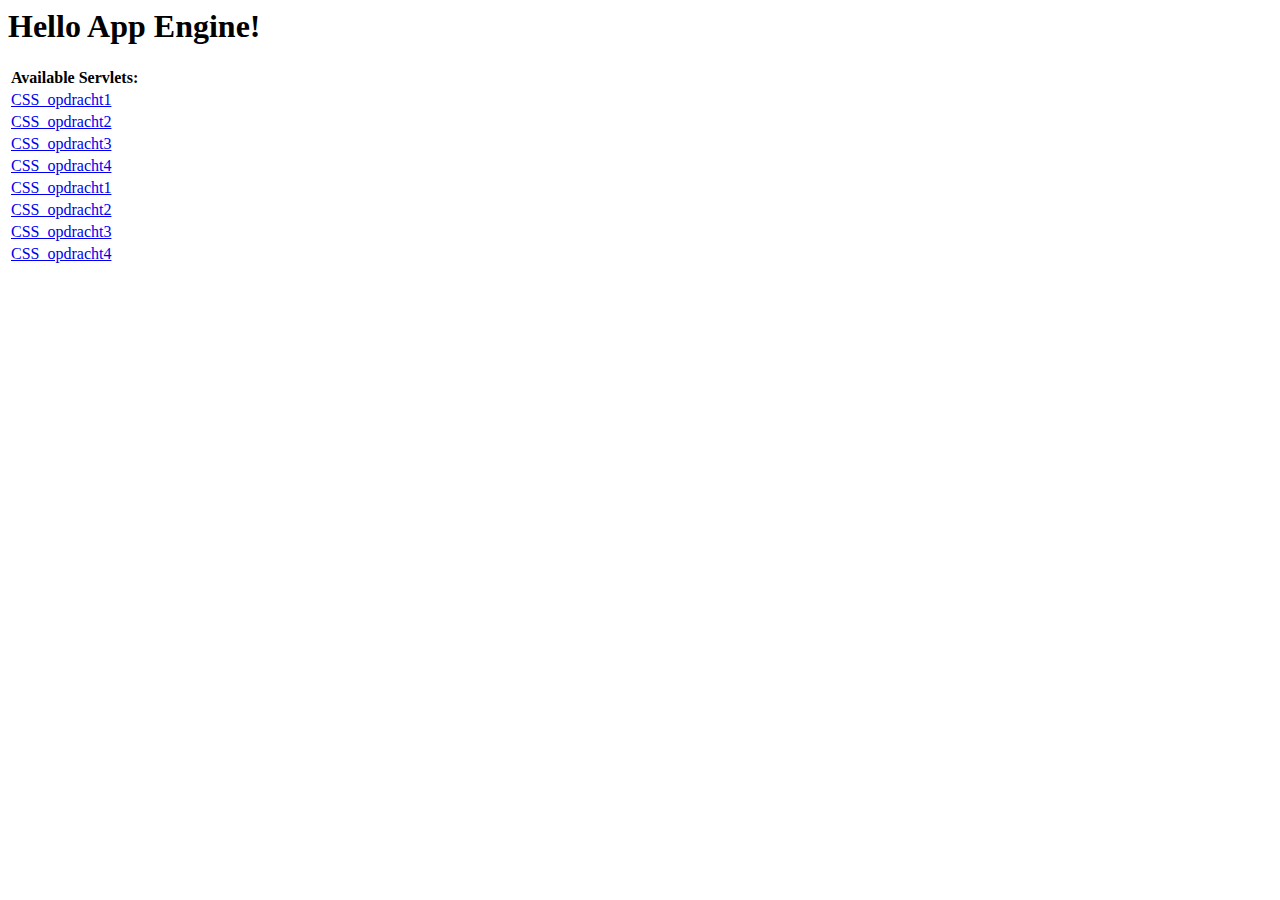
<file: Roc Muziekwijk/HTML/index.html>
<!DOCTYPE HTML PUBLIC "-//W3C//DTD HTML 4.01 Transitional//EN">
<!-- The HTML 4.01 Transitional DOCTYPE declaration-->
<!-- above set at the top of the file will set     -->
<!-- the browser's rendering engine into           -->
<!-- "Quirks Mode". Replacing this declaration     -->
<!-- with a "Standards Mode" doctype is supported, -->
<!-- but may lead to some differences in layout.   -->

<html>
  <head>
    <meta http-equiv="content-type" content="text/html; charset=UTF-8">
    <title>Hello App Engine</title>
  </head>

  <body>
    <h1>Hello App Engine!</h1>
	
    <table>
      <tr>
        <td colspan="2" style="font-weight:bold;">Available Servlets:</td>        
      </tr>
      <tr>
        <td><a href="/Week1/CSSOpdracht1.html">CSS_opdracht1</a></td>
        </tr>
        <tr>
        <td><a href="/Week2/CSSOpdracht2.html">CSS_opdracht2</a></td>
        </tr>
        <tr>        
        <td><a href="/Week3/CSSOpdracht3.html">CSS_opdracht3</a></td>
        </tr>
        <tr>
        <td><a href="/Week4/CSSOpdracht4.html">CSS_opdracht4</a></td>
        </tr>
        <tr>
        <td><a href="/Week5/CSSOpdracht1.html">CSS_opdracht1</a></td>
        </tr>
        <tr>
        <td><a href="/Week6/CSSOpdracht2.html">CSS_opdracht2</a></td>
        </tr>
        <tr>        
        <td><a href="/Week7/CSSOpdracht3.html">CSS_opdracht3</a></td>
        </tr>
        <tr>
        <td><a href="/Week8/CSSOpdracht4.html">CSS_opdracht4</a></td>
      </tr>
    </table>
  </body>
</html>
</file>
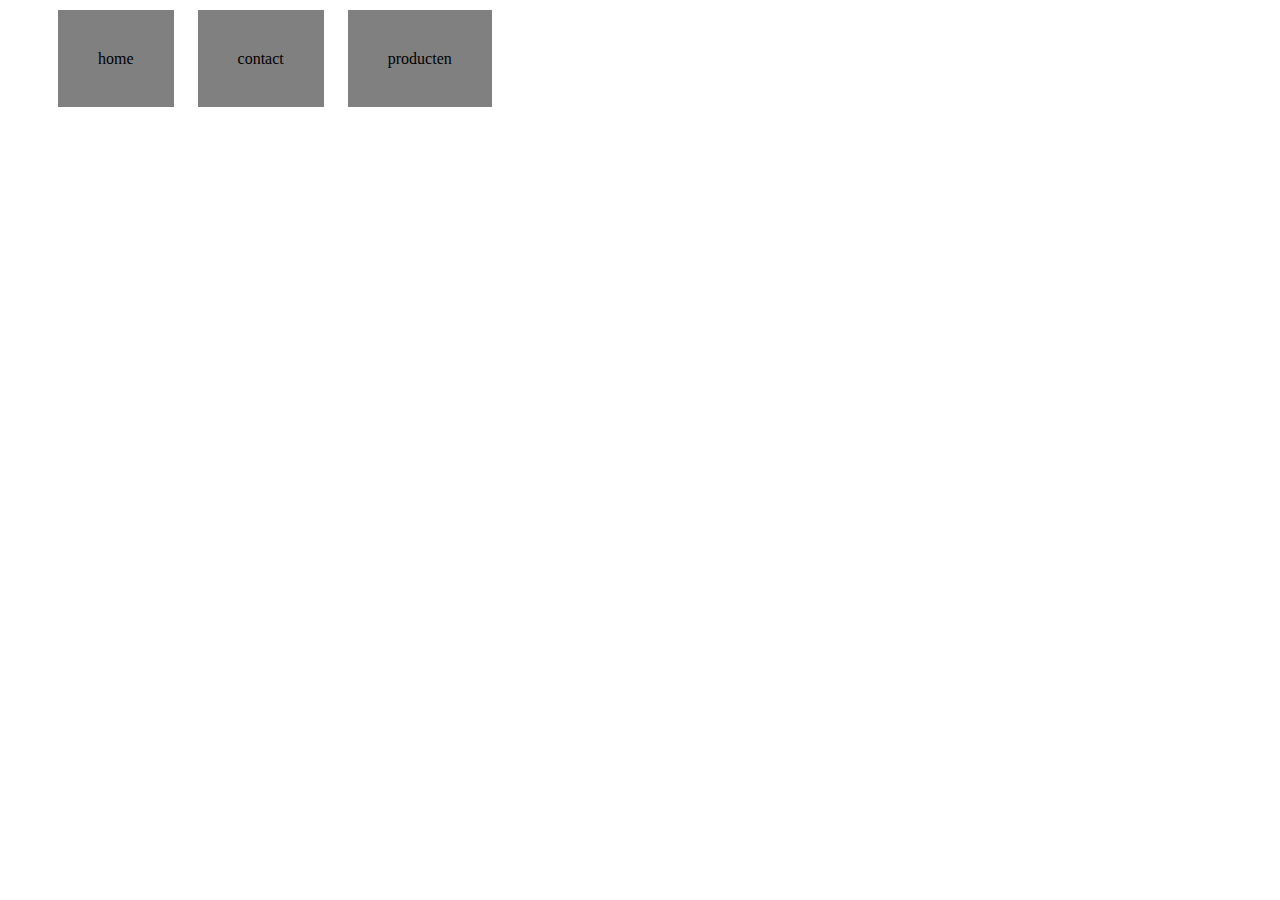
<file: Roc Muziekwijk/HTML/jQuery Week1/jQuery Opdracht2.html>
<!DOCTYPE html>
<html>
<head>
<script src="https://ajax.googleapis.com/ajax/libs/jquery/1.11.3/jquery.min.js"></script>
<title>jQuery opdracht</title>
</head>
<body>
<script>
$(document).ready(function() {
	$("li").css("background-color", "grey");
	$("li").css("list-style-type", "none");
	$("li").css("display", "inline");
	$("li").css("padding-top", "40px");
	$("li").css("padding-bottom", "40px");
	$("li").css("padding-left", "40px");
	$("li").css("padding-right", "40px");
	$("li").css("margin", "10px");
	$("li").eq(0).html("home");
	$("li").eq(1).html("contact"); 
	$("li").eq(2).html("producten"); 
	$("ul").css("margin-top", "50px");
});
</script>
<ul>
<li>bla</li>
<li>joepie</li>
<li>spam</li>
</ul>
</body>
</html>
</file>
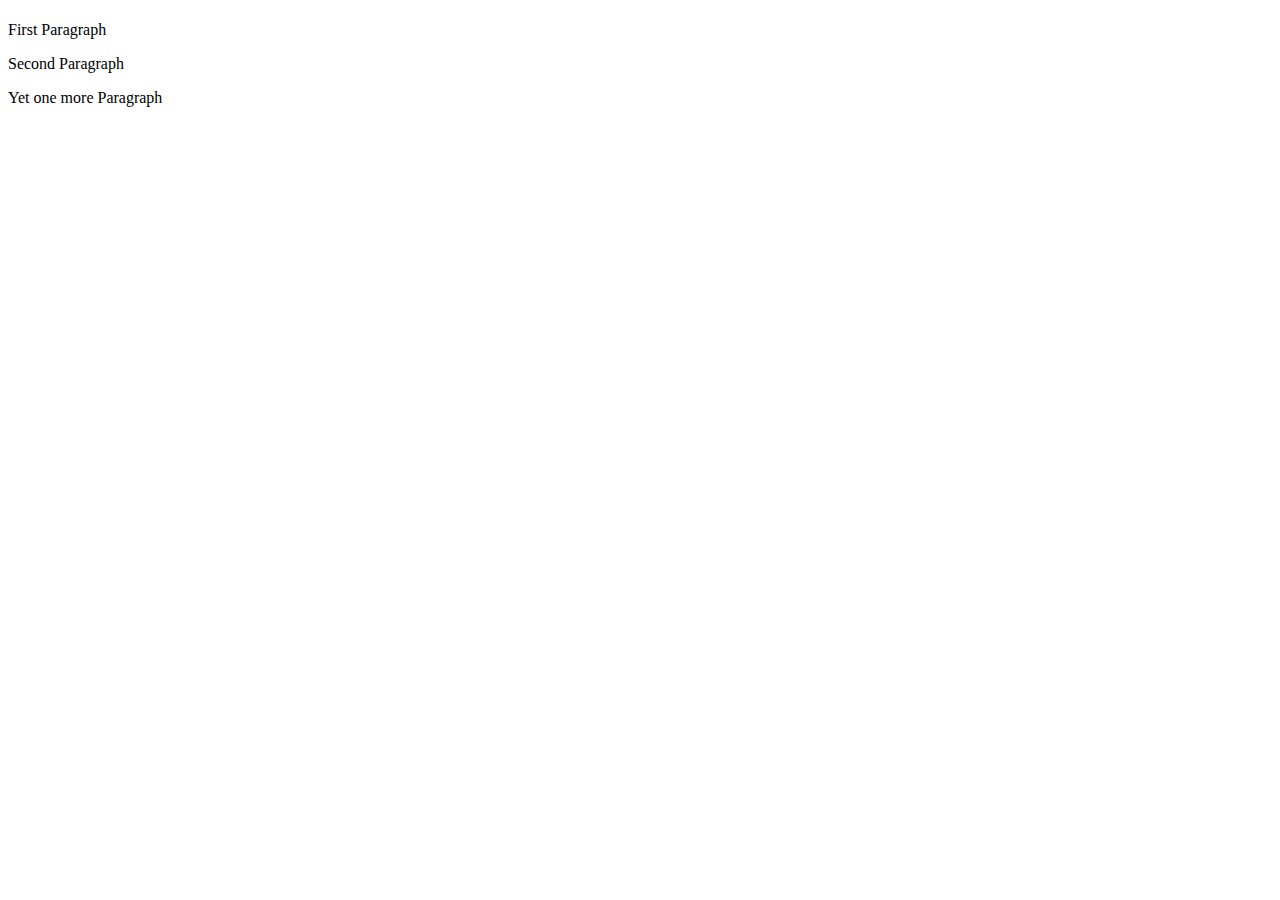
<file: Roc Muziekwijk/HTML/jQuery Week2/jQuery Opdracht1.html>
<!DOCTYPE html>
<html>
<head>
<script src="https://ajax.googleapis.com/ajax/libs/jquery/1.11.3/jquery.min.js"></script>
<title>jQuery opdracht2</title>
</head>
<h1></h1>
<body>
<p>First Paragraph</p>
<p>Second Paragraph</p>
<p>Yet one more Paragraph</p>
<script>
$( "p" ).click(function() {
  $( this ).slideUp();
});
</script>
</body>
</html>
</file>
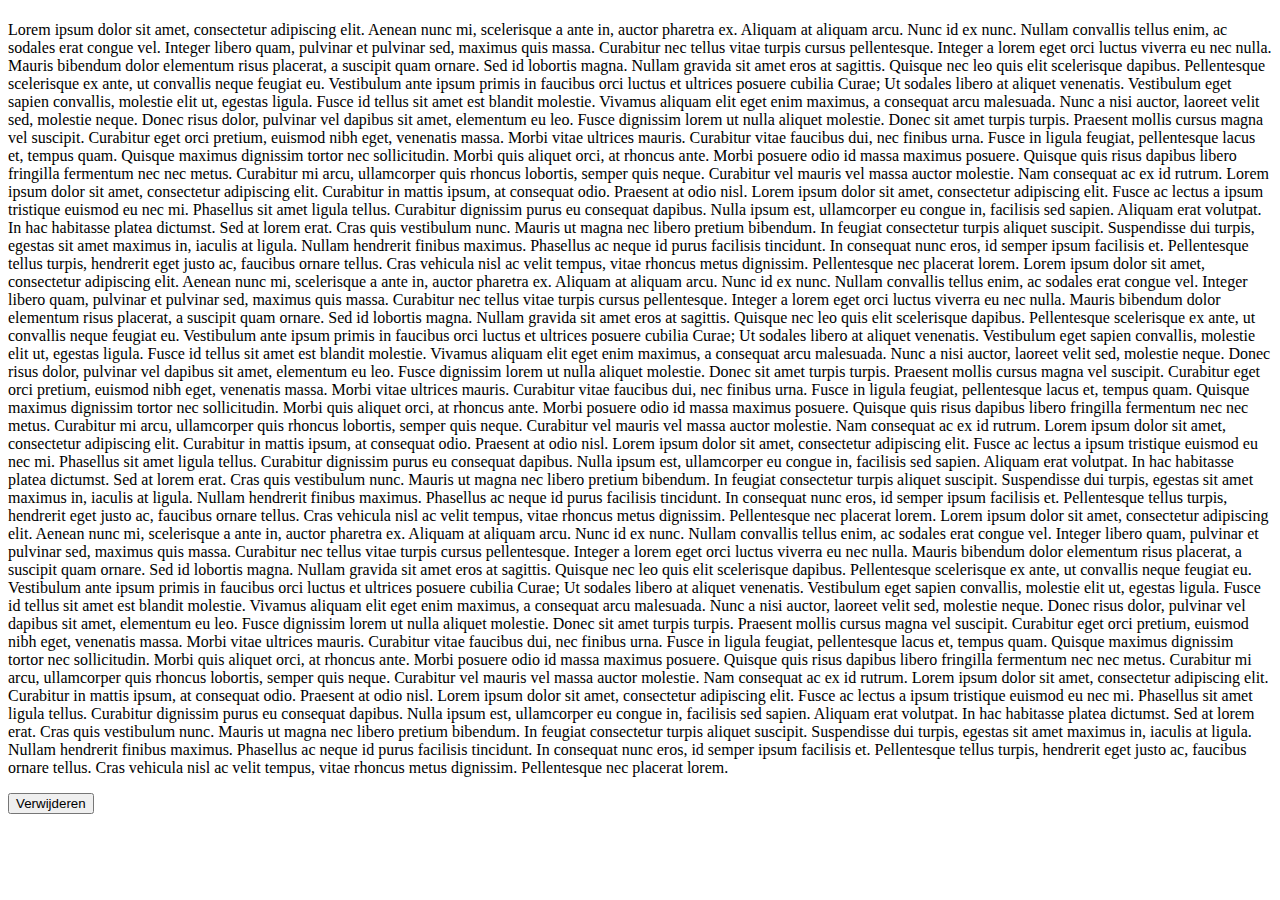
<file: Roc Muziekwijk/HTML/jQuery Week2/jQuery Opdracht2.html>
<!DOCTYPE html>
<html>
<head>
<script src="https://ajax.googleapis.com/ajax/libs/jquery/1.11.3/jquery.min.js"></script>
<title>jQuery opdracht2</title>
</head>
<h1></h1>
<body>
<p>
Lorem ipsum dolor sit amet, consectetur adipiscing elit. Aenean nunc mi, scelerisque a ante in, auctor pharetra ex. Aliquam at aliquam arcu. Nunc id ex nunc. Nullam convallis tellus enim, ac sodales erat congue vel. Integer libero quam, pulvinar et pulvinar sed, maximus quis massa. Curabitur nec tellus vitae turpis cursus pellentesque. Integer a lorem eget orci luctus viverra eu nec nulla. Mauris bibendum dolor elementum risus placerat, a suscipit quam ornare. Sed id lobortis magna. Nullam gravida sit amet eros at sagittis. Quisque nec leo quis elit scelerisque dapibus.
Pellentesque scelerisque ex ante, ut convallis neque feugiat eu. Vestibulum ante ipsum primis in faucibus orci luctus et ultrices posuere cubilia Curae; Ut sodales libero at aliquet venenatis. Vestibulum eget sapien convallis, molestie elit ut, egestas ligula. Fusce id tellus sit amet est blandit molestie. Vivamus aliquam elit eget enim maximus, a consequat arcu malesuada. Nunc a nisi auctor, laoreet velit sed, molestie neque. Donec risus dolor, pulvinar vel dapibus sit amet, elementum eu leo.
Fusce dignissim lorem ut nulla aliquet molestie. Donec sit amet turpis turpis. Praesent mollis cursus magna vel suscipit. Curabitur eget orci pretium, euismod nibh eget, venenatis massa. Morbi vitae ultrices mauris. Curabitur vitae faucibus dui, nec finibus urna. Fusce in ligula feugiat, pellentesque lacus et, tempus quam. Quisque maximus dignissim tortor nec sollicitudin. Morbi quis aliquet orci, at rhoncus ante. Morbi posuere odio id massa maximus posuere. Quisque quis risus dapibus libero fringilla fermentum nec nec metus. Curabitur mi arcu, ullamcorper quis rhoncus lobortis, semper quis neque. Curabitur vel mauris vel massa auctor molestie. Nam consequat ac ex id rutrum. Lorem ipsum dolor sit amet, consectetur adipiscing elit. Curabitur in mattis ipsum, at consequat odio.
Praesent at odio nisl. Lorem ipsum dolor sit amet, consectetur adipiscing elit. Fusce ac lectus a ipsum tristique euismod eu nec mi. Phasellus sit amet ligula tellus. Curabitur dignissim purus eu consequat dapibus. Nulla ipsum est, ullamcorper eu congue in, facilisis sed sapien. Aliquam erat volutpat.
In hac habitasse platea dictumst. Sed at lorem erat. Cras quis vestibulum nunc. Mauris ut magna nec libero pretium bibendum. In feugiat consectetur turpis aliquet suscipit. Suspendisse dui turpis, egestas sit amet maximus in, iaculis at ligula. Nullam hendrerit finibus maximus. Phasellus ac neque id purus facilisis tincidunt. In consequat nunc eros, id semper ipsum facilisis et. Pellentesque tellus turpis, hendrerit eget justo ac, faucibus ornare tellus. Cras vehicula nisl ac velit tempus, vitae rhoncus metus dignissim. Pellentesque nec placerat lorem.
Lorem ipsum dolor sit amet, consectetur adipiscing elit. Aenean nunc mi, scelerisque a ante in, auctor pharetra ex. Aliquam at aliquam arcu. Nunc id ex nunc. Nullam convallis tellus enim, ac sodales erat congue vel. Integer libero quam, pulvinar et pulvinar sed, maximus quis massa. Curabitur nec tellus vitae turpis cursus pellentesque. Integer a lorem eget orci luctus viverra eu nec nulla. Mauris bibendum dolor elementum risus placerat, a suscipit quam ornare. Sed id lobortis magna. Nullam gravida sit amet eros at sagittis. Quisque nec leo quis elit scelerisque dapibus.
Pellentesque scelerisque ex ante, ut convallis neque feugiat eu. Vestibulum ante ipsum primis in faucibus orci luctus et ultrices posuere cubilia Curae; Ut sodales libero at aliquet venenatis. Vestibulum eget sapien convallis, molestie elit ut, egestas ligula. Fusce id tellus sit amet est blandit molestie. Vivamus aliquam elit eget enim maximus, a consequat arcu malesuada. Nunc a nisi auctor, laoreet velit sed, molestie neque. Donec risus dolor, pulvinar vel dapibus sit amet, elementum eu leo.
Fusce dignissim lorem ut nulla aliquet molestie. Donec sit amet turpis turpis. Praesent mollis cursus magna vel suscipit. Curabitur eget orci pretium, euismod nibh eget, venenatis massa. Morbi vitae ultrices mauris. Curabitur vitae faucibus dui, nec finibus urna. Fusce in ligula feugiat, pellentesque lacus et, tempus quam. Quisque maximus dignissim tortor nec sollicitudin. Morbi quis aliquet orci, at rhoncus ante. Morbi posuere odio id massa maximus posuere. Quisque quis risus dapibus libero fringilla fermentum nec nec metus. Curabitur mi arcu, ullamcorper quis rhoncus lobortis, semper quis neque. Curabitur vel mauris vel massa auctor molestie. Nam consequat ac ex id rutrum. Lorem ipsum dolor sit amet, consectetur adipiscing elit. Curabitur in mattis ipsum, at consequat odio.
Praesent at odio nisl. Lorem ipsum dolor sit amet, consectetur adipiscing elit. Fusce ac lectus a ipsum tristique euismod eu nec mi. Phasellus sit amet ligula tellus. Curabitur dignissim purus eu consequat dapibus. Nulla ipsum est, ullamcorper eu congue in, facilisis sed sapien. Aliquam erat volutpat.
In hac habitasse platea dictumst. Sed at lorem erat. Cras quis vestibulum nunc. Mauris ut magna nec libero pretium bibendum. In feugiat consectetur turpis aliquet suscipit. Suspendisse dui turpis, egestas sit amet maximus in, iaculis at ligula. Nullam hendrerit finibus maximus. Phasellus ac neque id purus facilisis tincidunt. In consequat nunc eros, id semper ipsum facilisis et. Pellentesque tellus turpis, hendrerit eget justo ac, faucibus ornare tellus. Cras vehicula nisl ac velit tempus, vitae rhoncus metus dignissim. Pellentesque nec placerat lorem.
Lorem ipsum dolor sit amet, consectetur adipiscing elit. Aenean nunc mi, scelerisque a ante in, auctor pharetra ex. Aliquam at aliquam arcu. Nunc id ex nunc. Nullam convallis tellus enim, ac sodales erat congue vel. Integer libero quam, pulvinar et pulvinar sed, maximus quis massa. Curabitur nec tellus vitae turpis cursus pellentesque. Integer a lorem eget orci luctus viverra eu nec nulla. Mauris bibendum dolor elementum risus placerat, a suscipit quam ornare. Sed id lobortis magna. Nullam gravida sit amet eros at sagittis. Quisque nec leo quis elit scelerisque dapibus.
Pellentesque scelerisque ex ante, ut convallis neque feugiat eu. Vestibulum ante ipsum primis in faucibus orci luctus et ultrices posuere cubilia Curae; Ut sodales libero at aliquet venenatis. Vestibulum eget sapien convallis, molestie elit ut, egestas ligula. Fusce id tellus sit amet est blandit molestie. Vivamus aliquam elit eget enim maximus, a consequat arcu malesuada. Nunc a nisi auctor, laoreet velit sed, molestie neque. Donec risus dolor, pulvinar vel dapibus sit amet, elementum eu leo.
Fusce dignissim lorem ut nulla aliquet molestie. Donec sit amet turpis turpis. Praesent mollis cursus magna vel suscipit. Curabitur eget orci pretium, euismod nibh eget, venenatis massa. Morbi vitae ultrices mauris. Curabitur vitae faucibus dui, nec finibus urna. Fusce in ligula feugiat, pellentesque lacus et, tempus quam. Quisque maximus dignissim tortor nec sollicitudin. Morbi quis aliquet orci, at rhoncus ante. Morbi posuere odio id massa maximus posuere. Quisque quis risus dapibus libero fringilla fermentum nec nec metus. Curabitur mi arcu, ullamcorper quis rhoncus lobortis, semper quis neque. Curabitur vel mauris vel massa auctor molestie. Nam consequat ac ex id rutrum. Lorem ipsum dolor sit amet, consectetur adipiscing elit. Curabitur in mattis ipsum, at consequat odio.
Praesent at odio nisl. Lorem ipsum dolor sit amet, consectetur adipiscing elit. Fusce ac lectus a ipsum tristique euismod eu nec mi. Phasellus sit amet ligula tellus. Curabitur dignissim purus eu consequat dapibus. Nulla ipsum est, ullamcorper eu congue in, facilisis sed sapien. Aliquam erat volutpat.
In hac habitasse platea dictumst. Sed at lorem erat. Cras quis vestibulum nunc. Mauris ut magna nec libero pretium bibendum. In feugiat consectetur turpis aliquet suscipit. Suspendisse dui turpis, egestas sit amet maximus in, iaculis at ligula. Nullam hendrerit finibus maximus. Phasellus ac neque id purus facilisis tincidunt. In consequat nunc eros, id semper ipsum facilisis et. Pellentesque tellus turpis, hendrerit eget justo ac, faucibus ornare tellus. Cras vehicula nisl ac velit tempus, vitae rhoncus metus dignissim. Pellentesque nec placerat lorem.
</p>
<script>
$(document).ready(function(){
	$("button").click(function(){
	    $("p").hide();
	});
});
</script>
<button>Verwijderen</button>
</body>
</html>
</file>
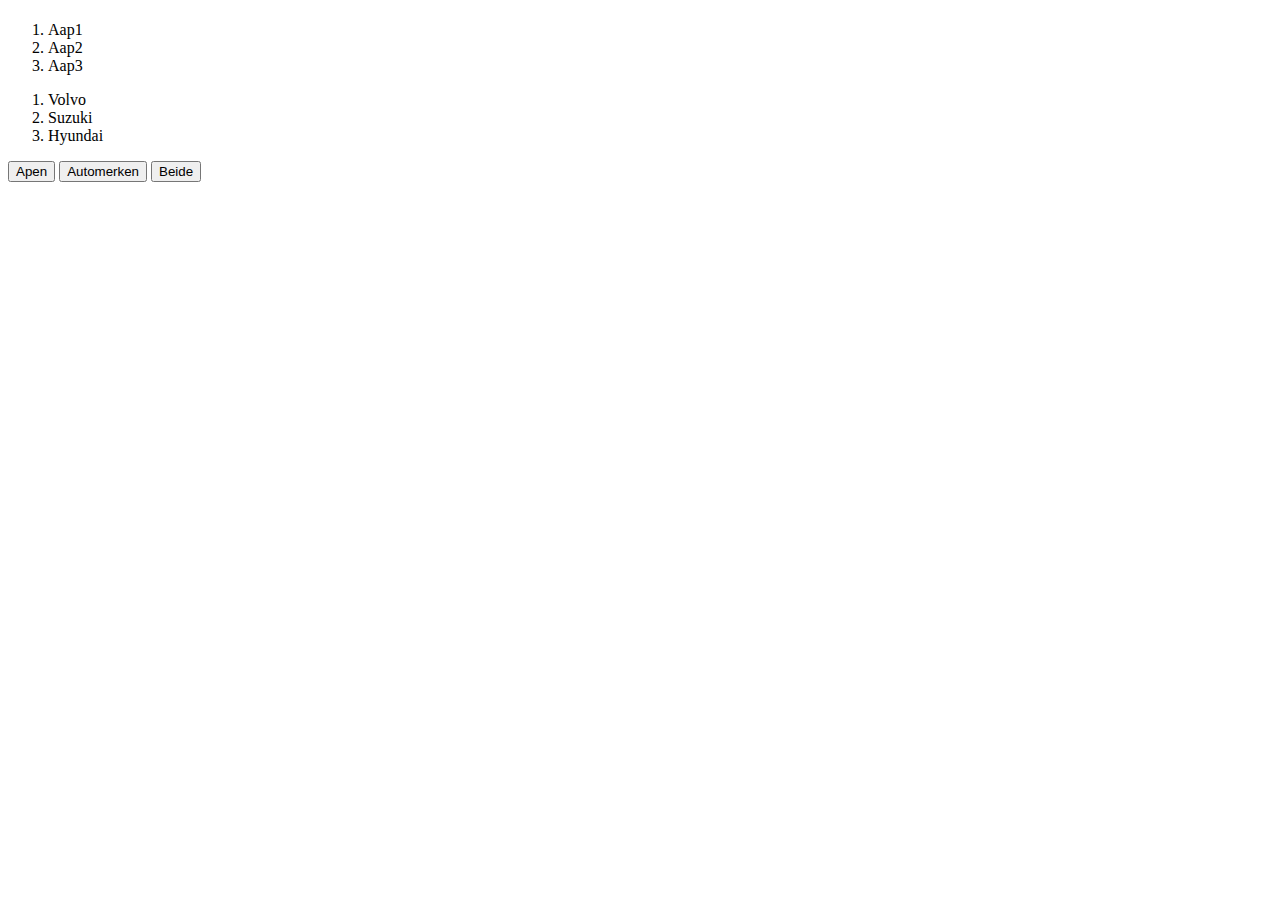
<file: Roc Muziekwijk/HTML/jQuery Week2/jQuery Opdracht3.html>
<!DOCTYPE html>
<html>
<head>
<script src="https://ajax.googleapis.com/ajax/libs/jquery/1.11.3/jquery.min.js"></script>
<title>jQuery opdracht2</title>
</head>
<h1></h1>
<body>
<ol id="list1">
<li id="voorste1">
Aap1
</li>
<li>
Aap2
</li>
<li>
Aap3
</li>
</ol>
<ol id="list2">
<li id="voorste2">
Volvo
</li>
<li>
Suzuki
</li>
<li>
Hyundai
</li>
</ol>
<script>
$(document).ready(function(){
 $("#button1").click(function(){
     $("#list1").css("background-color", "red");
 });
});
$(document).ready(function(){
  $("#button2").click(function(){
      $("#list2").css("background-color", "green");
  });
 });
$(document).ready(function(){
  $("#button3").click(function(){
      $("#voorste1").css("background-color", "blue");
      $("#voorste2").css("background-color", "blue");
  });
 });
</script>
<button id="button1">Apen</button>
<button id="button2">Automerken</button>
<button id="button3">Beide</button>
</body>
</html>
</file>
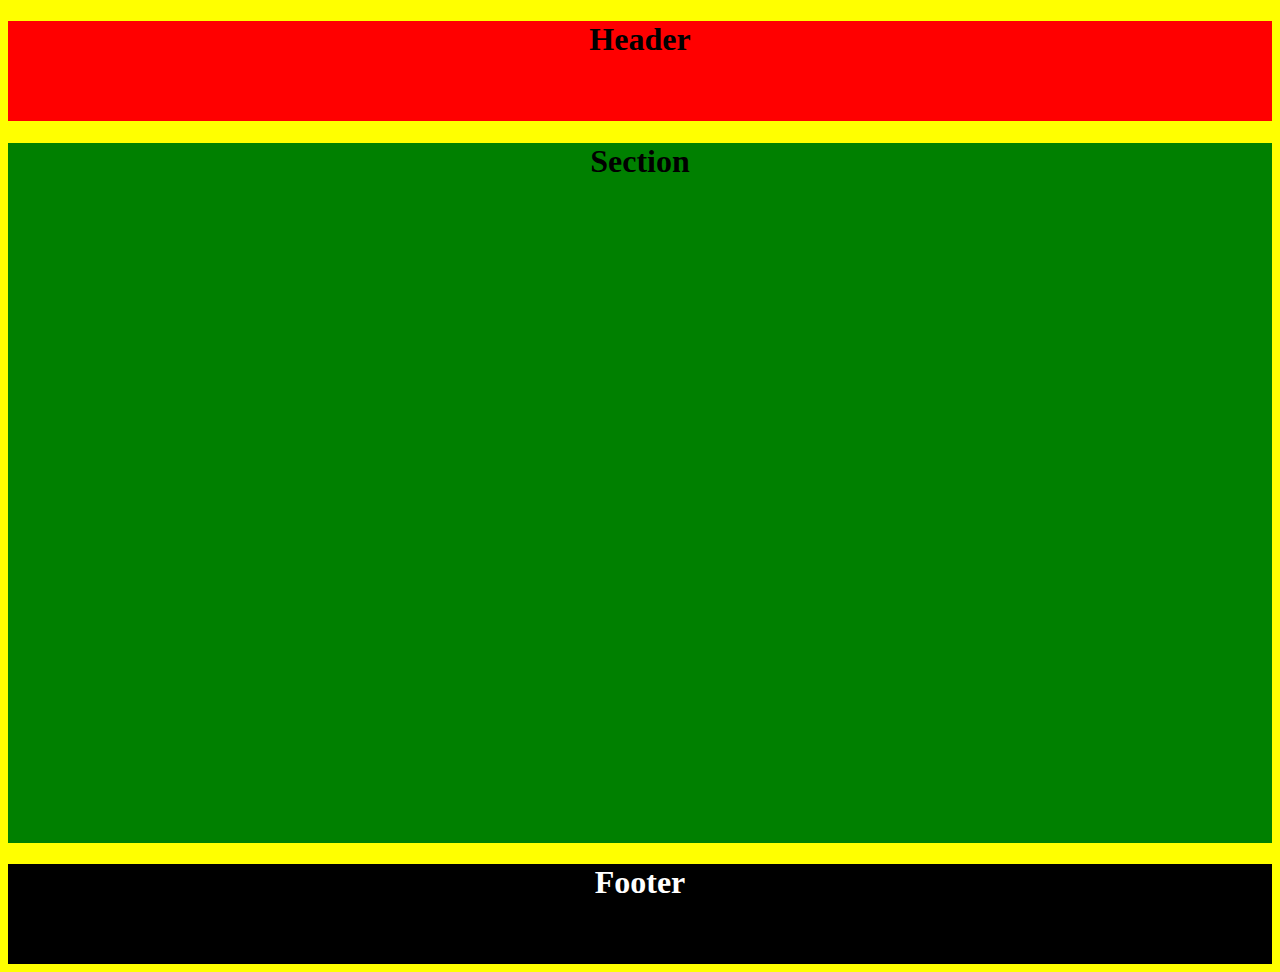
<file: Roc Muziekwijk/HTML/Week2/CSS Opdracht1.html>
<!DOCTYPE html>
<html>
<head>
<link rel="stylesheet" type="text/css" href="Opdracht1.css">
<title>CSS opdracht</title>
</head>
<body>
<header>
<h1> Header </h1>
</header>
<section>
<h1> Section </h1>
</section>
<footer>
<h1> Footer </h1>
</footer>
</body>
</html>
</file>
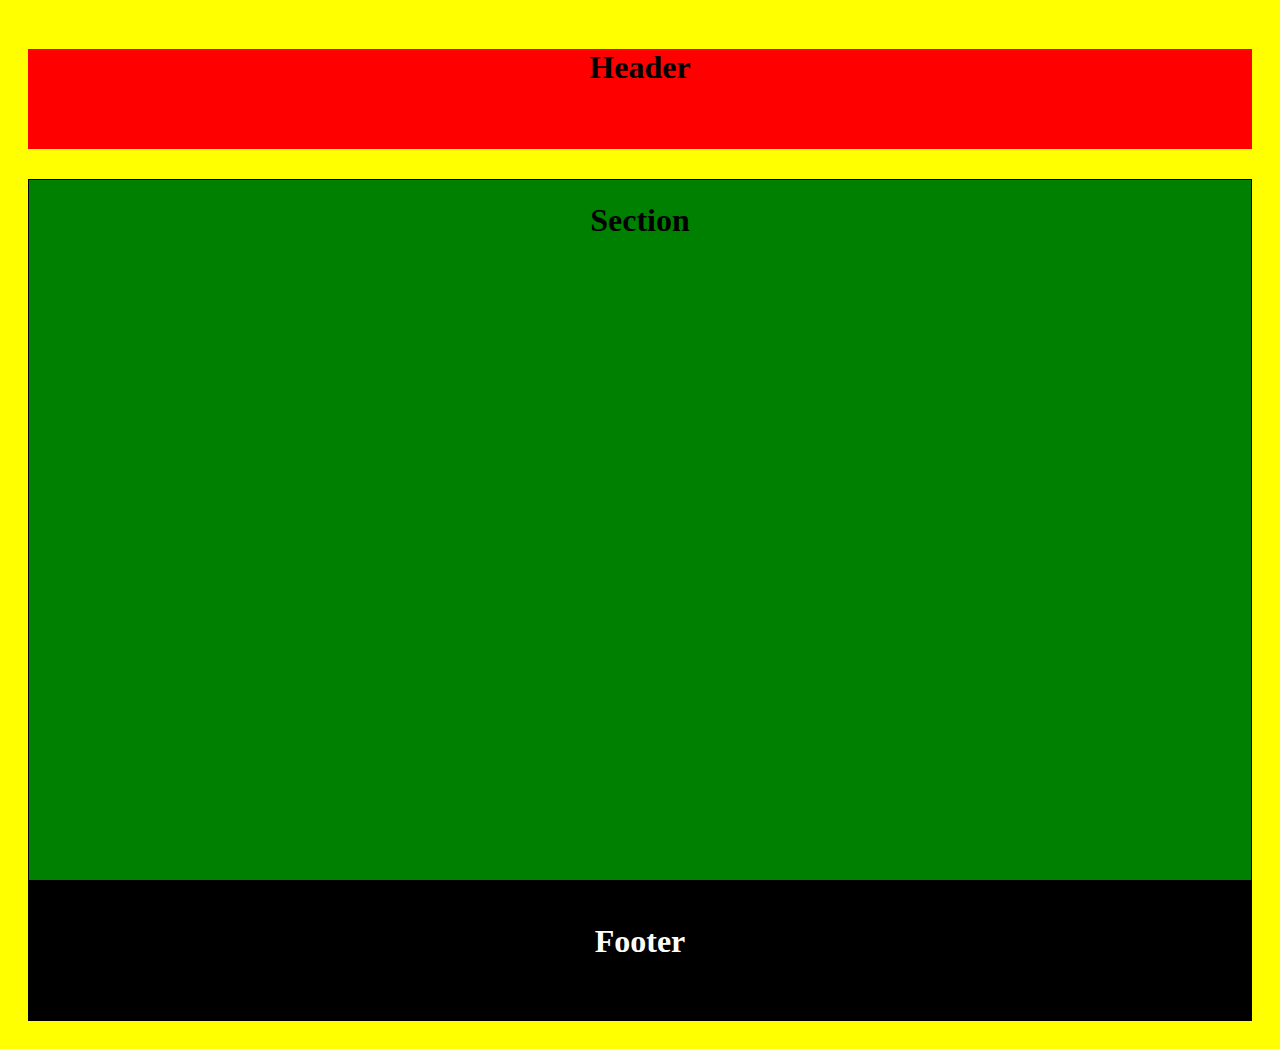
<file: Roc Muziekwijk/HTML/Week3/CSS Opdracht2.html>
<!DOCTYPE html>
<html>
<head>
<link rel="stylesheet" type="text/css" href="Opdracht2.css">
<title>CSS opdracht</title>
</head>
<body>
<header>
<h1> Header </h1>
</header>
<section>
<h1> Section </h1>
</section>
<footer>
<h1> Footer </h1>
</footer>
</body>
</html>
</file>
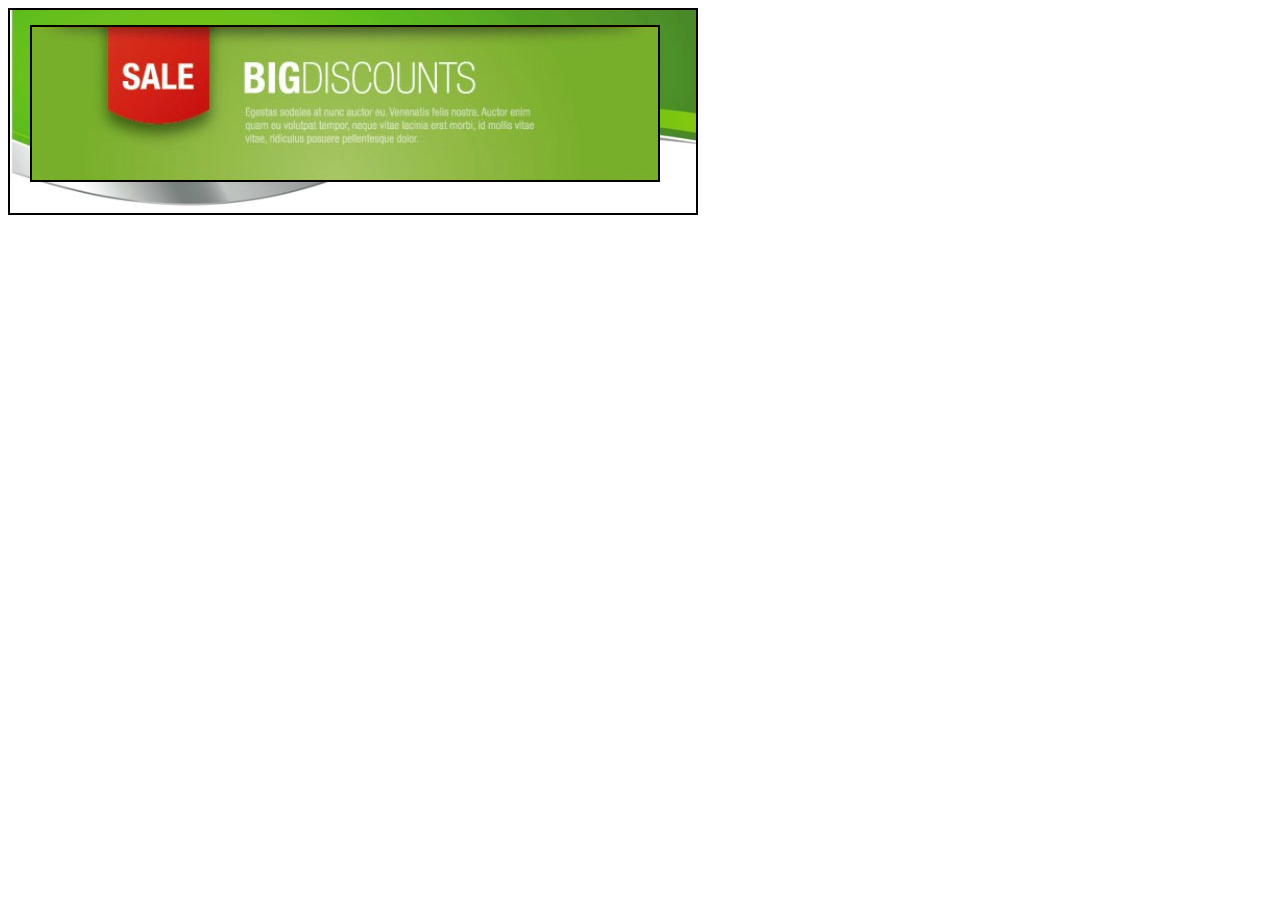
<file: Roc Muziekwijk/HTML/Week4/CSS Opdracht3.html>
<!DOCTYPE html>
<html>
<head>
<link rel="stylesheet" type="text/css" href="Opdracht3.css">
<title>CSS opdracht</title>
</head>
<body>
<div id="Achtergrond">
<img src="banner-achtergrond.jpg" width="686" height="203">
</div>
<div id="Voorgrond">
<img src="banner.jpg">
</div>
</body>
</html>
</file>
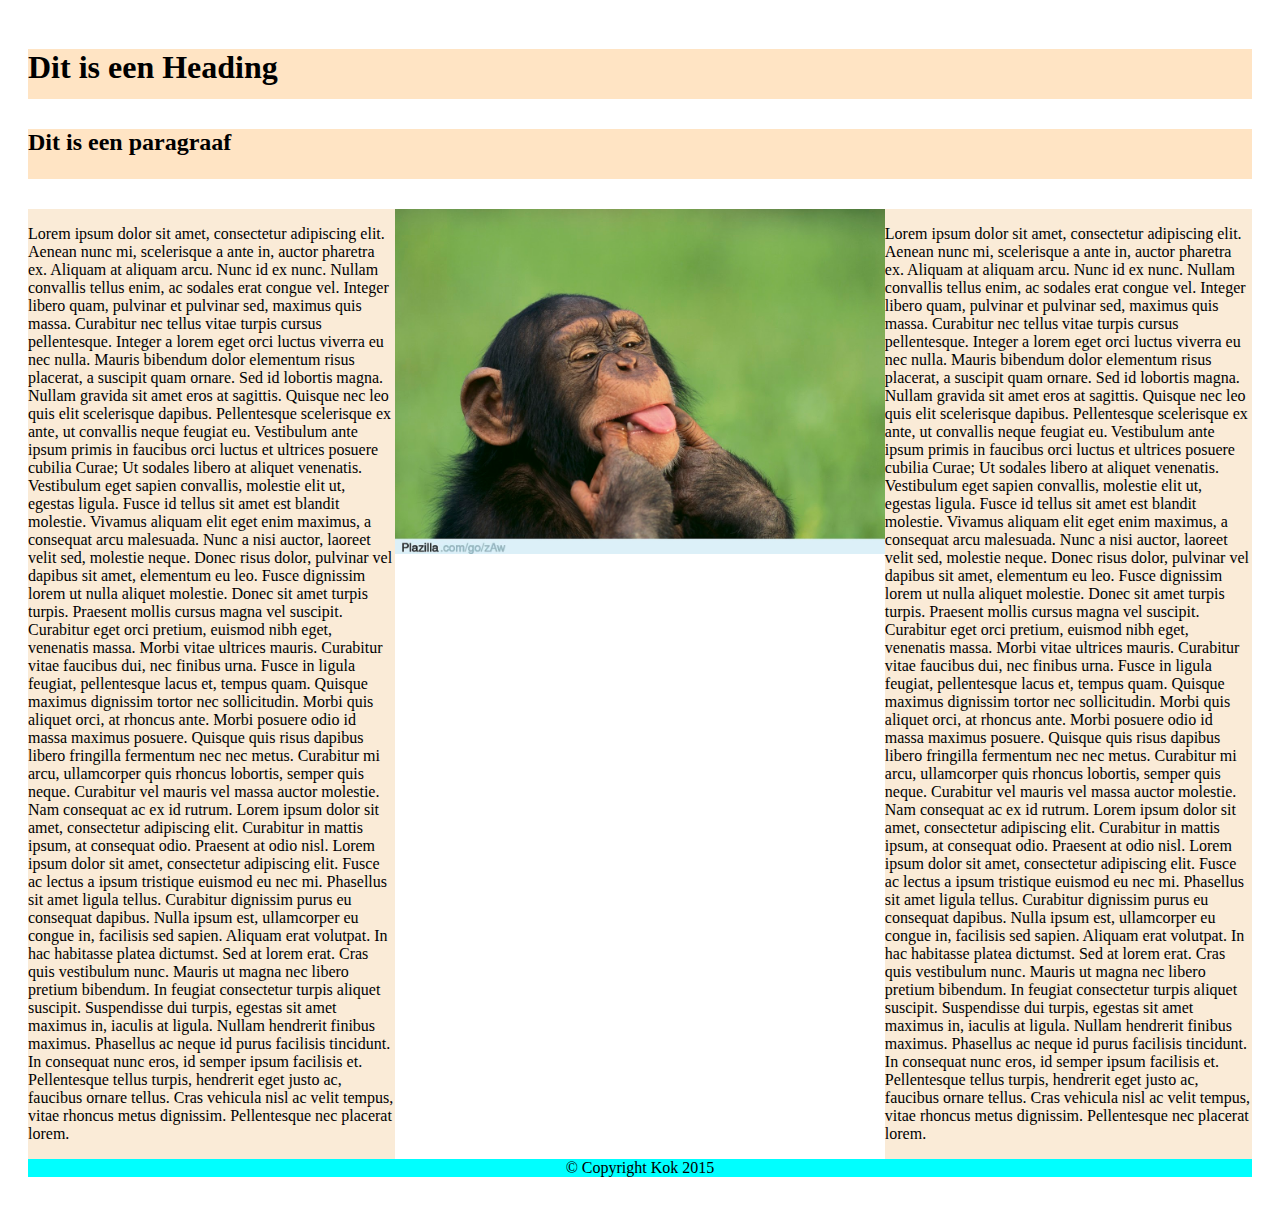
<file: Roc Muziekwijk/HTML/Week5/CSS Opdracht4.html>
<!DOCTYPE html>
<html>
<head>
<link rel="stylesheet" type="text/css" href="Opdracht4.css">
<title>CSS opdracht</title>
</head>
<body>
<header>
<h1 id=Hoofdstuk> Dit is een Heading </h1>
<h2 id=Paragraaf> Dit is een paragraaf </h2>
</header>
<section id="Rechts">
<p>
Lorem ipsum dolor sit amet, consectetur adipiscing elit. Aenean nunc mi, scelerisque a ante in, auctor pharetra ex. Aliquam at aliquam arcu. Nunc id ex nunc. Nullam convallis tellus enim, ac sodales erat congue vel. Integer libero quam, pulvinar et pulvinar sed, maximus quis massa. Curabitur nec tellus vitae turpis cursus pellentesque. Integer a lorem eget orci luctus viverra eu nec nulla. Mauris bibendum dolor elementum risus placerat, a suscipit quam ornare. Sed id lobortis magna. Nullam gravida sit amet eros at sagittis. Quisque nec leo quis elit scelerisque dapibus.
Pellentesque scelerisque ex ante, ut convallis neque feugiat eu. Vestibulum ante ipsum primis in faucibus orci luctus et ultrices posuere cubilia Curae; Ut sodales libero at aliquet venenatis. Vestibulum eget sapien convallis, molestie elit ut, egestas ligula. Fusce id tellus sit amet est blandit molestie. Vivamus aliquam elit eget enim maximus, a consequat arcu malesuada. Nunc a nisi auctor, laoreet velit sed, molestie neque. Donec risus dolor, pulvinar vel dapibus sit amet, elementum eu leo.
Fusce dignissim lorem ut nulla aliquet molestie. Donec sit amet turpis turpis. Praesent mollis cursus magna vel suscipit. Curabitur eget orci pretium, euismod nibh eget, venenatis massa. Morbi vitae ultrices mauris. Curabitur vitae faucibus dui, nec finibus urna. Fusce in ligula feugiat, pellentesque lacus et, tempus quam. Quisque maximus dignissim tortor nec sollicitudin. Morbi quis aliquet orci, at rhoncus ante. Morbi posuere odio id massa maximus posuere. Quisque quis risus dapibus libero fringilla fermentum nec nec metus. Curabitur mi arcu, ullamcorper quis rhoncus lobortis, semper quis neque. Curabitur vel mauris vel massa auctor molestie. Nam consequat ac ex id rutrum. Lorem ipsum dolor sit amet, consectetur adipiscing elit. Curabitur in mattis ipsum, at consequat odio.
Praesent at odio nisl. Lorem ipsum dolor sit amet, consectetur adipiscing elit. Fusce ac lectus a ipsum tristique euismod eu nec mi. Phasellus sit amet ligula tellus. Curabitur dignissim purus eu consequat dapibus. Nulla ipsum est, ullamcorper eu congue in, facilisis sed sapien. Aliquam erat volutpat.
In hac habitasse platea dictumst. Sed at lorem erat. Cras quis vestibulum nunc. Mauris ut magna nec libero pretium bibendum. In feugiat consectetur turpis aliquet suscipit. Suspendisse dui turpis, egestas sit amet maximus in, iaculis at ligula. Nullam hendrerit finibus maximus. Phasellus ac neque id purus facilisis tincidunt. In consequat nunc eros, id semper ipsum facilisis et. Pellentesque tellus turpis, hendrerit eget justo ac, faucibus ornare tellus. Cras vehicula nisl ac velit tempus, vitae rhoncus metus dignissim. Pellentesque nec placerat lorem.
</p>
</section>
<img id=aap src="aap1.jpg">
<section id="Links">
<p>
Lorem ipsum dolor sit amet, consectetur adipiscing elit. Aenean nunc mi, scelerisque a ante in, auctor pharetra ex. Aliquam at aliquam arcu. Nunc id ex nunc. Nullam convallis tellus enim, ac sodales erat congue vel. Integer libero quam, pulvinar et pulvinar sed, maximus quis massa. Curabitur nec tellus vitae turpis cursus pellentesque. Integer a lorem eget orci luctus viverra eu nec nulla. Mauris bibendum dolor elementum risus placerat, a suscipit quam ornare. Sed id lobortis magna. Nullam gravida sit amet eros at sagittis. Quisque nec leo quis elit scelerisque dapibus.
Pellentesque scelerisque ex ante, ut convallis neque feugiat eu. Vestibulum ante ipsum primis in faucibus orci luctus et ultrices posuere cubilia Curae; Ut sodales libero at aliquet venenatis. Vestibulum eget sapien convallis, molestie elit ut, egestas ligula. Fusce id tellus sit amet est blandit molestie. Vivamus aliquam elit eget enim maximus, a consequat arcu malesuada. Nunc a nisi auctor, laoreet velit sed, molestie neque. Donec risus dolor, pulvinar vel dapibus sit amet, elementum eu leo.
Fusce dignissim lorem ut nulla aliquet molestie. Donec sit amet turpis turpis. Praesent mollis cursus magna vel suscipit. Curabitur eget orci pretium, euismod nibh eget, venenatis massa. Morbi vitae ultrices mauris. Curabitur vitae faucibus dui, nec finibus urna. Fusce in ligula feugiat, pellentesque lacus et, tempus quam. Quisque maximus dignissim tortor nec sollicitudin. Morbi quis aliquet orci, at rhoncus ante. Morbi posuere odio id massa maximus posuere. Quisque quis risus dapibus libero fringilla fermentum nec nec metus. Curabitur mi arcu, ullamcorper quis rhoncus lobortis, semper quis neque. Curabitur vel mauris vel massa auctor molestie. Nam consequat ac ex id rutrum. Lorem ipsum dolor sit amet, consectetur adipiscing elit. Curabitur in mattis ipsum, at consequat odio.
Praesent at odio nisl. Lorem ipsum dolor sit amet, consectetur adipiscing elit. Fusce ac lectus a ipsum tristique euismod eu nec mi. Phasellus sit amet ligula tellus. Curabitur dignissim purus eu consequat dapibus. Nulla ipsum est, ullamcorper eu congue in, facilisis sed sapien. Aliquam erat volutpat.
In hac habitasse platea dictumst. Sed at lorem erat. Cras quis vestibulum nunc. Mauris ut magna nec libero pretium bibendum. In feugiat consectetur turpis aliquet suscipit. Suspendisse dui turpis, egestas sit amet maximus in, iaculis at ligula. Nullam hendrerit finibus maximus. Phasellus ac neque id purus facilisis tincidunt. In consequat nunc eros, id semper ipsum facilisis et. Pellentesque tellus turpis, hendrerit eget justo ac, faucibus ornare tellus. Cras vehicula nisl ac velit tempus, vitae rhoncus metus dignissim. Pellentesque nec placerat lorem.
</p>
</section>
<footer>
<p> &#169 Copyright Kok 2015 </p>
</footer>
</body>
</html>
</file>
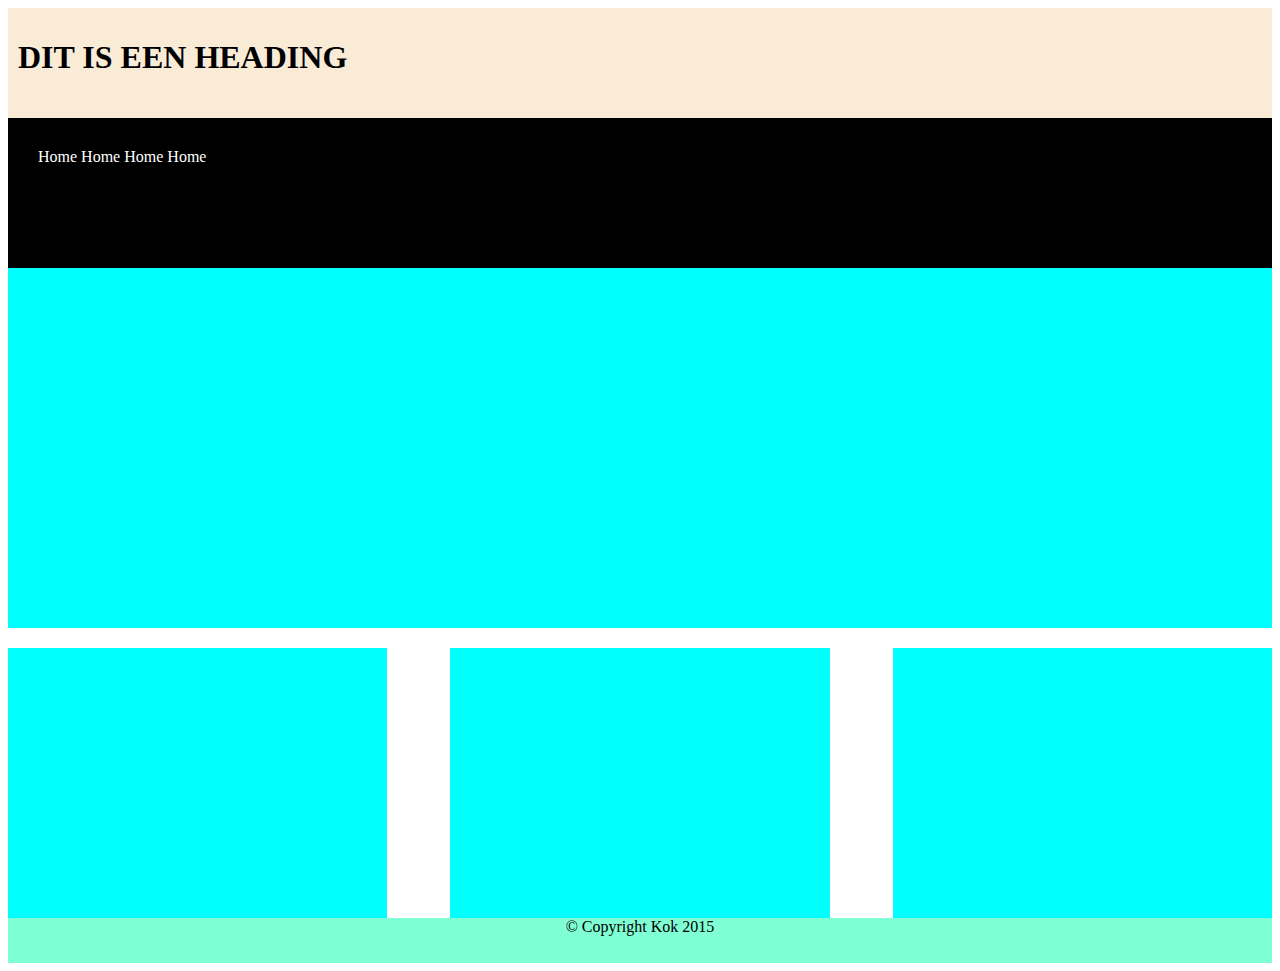
<file: Roc Muziekwijk/HTML/Week6/CSS Opdracht Float.html>
<!DOCTYPE html>
<html>
<header>
<link rel="stylesheet" type="text/css" href="Opdracht Float.css">
<h1>DIT IS EEN HEADING</h1>
</header>
<body>
<nav>
<a href="url">Home</a>
<a href="url">Home</a>
<a href="url">Home</a>
<a href="url">Home</a>
</nav>
<section id=hoofdsection>
</section>
<section>
<div id=blok1>
</div>
<div id=blok2>
</div>
<div id=blok3>
</div>
</section>
</body>
<footer>
<p> &#169 Copyright Kok 2015 </p>
</footer>
</html>
</file>
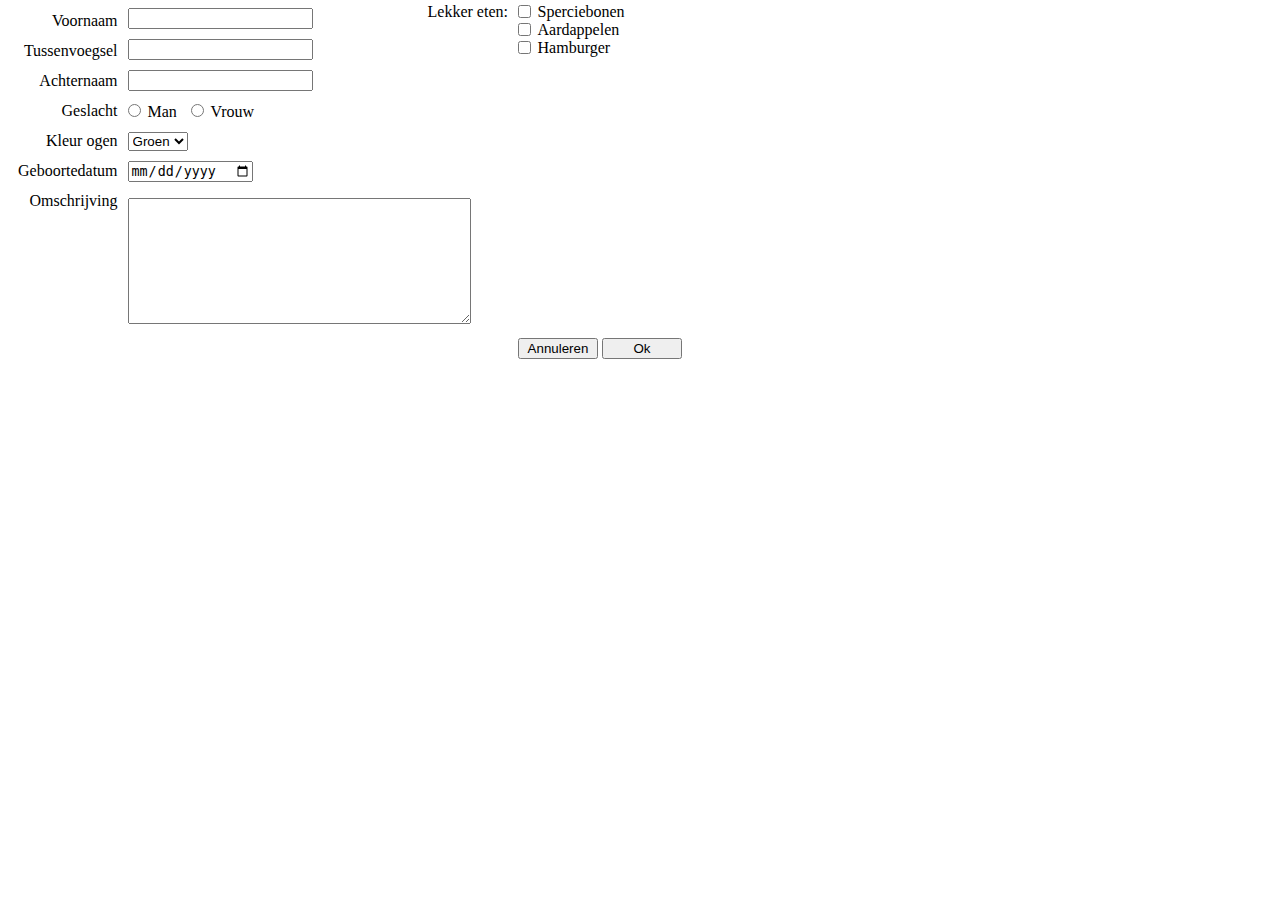
<file: Roc Muziekwijk/HTML/Week7/CSS Opdracht5.html>
<!DOCTYPE html>
<html>
<head>
<link rel="stylesheet" type="text/css" href="Opdracht5.css">
<title>CSS opdracht</title>
</head>
<body>
<div id=Label>
<p id=Voornaam> Voornaam </p>
<p id=Tekst> Tussenvoegsel </p>
<p id=Tekst> Achternaam </p>
<p id=Tekst> Geslacht </p>
<p id=Tekst> Kleur ogen </p>
<p id=Tekst> Geboortedatum </p>
<p id=Tekst> Omschrijving </p>
</div>
	<div>
	<input id=Tekstvak type="text" name="vnaam" value="">
	<br>
 	<input id=Tekstvak type="text" name="tsnvgsl" value="">
	<br>
	<input id=Tekstvak type="text" name="anaam" value="">
	<br>
		<input id=Tekstvak type="radio" name="geslacht" value="man"> Man
		<input id=Tekstvak type="radio" name="geslacht" value="man"> Vrouw
	<br>
		<select id=Klogen name="klogen">
        <option>Groen</option>
        <option>Grijs</option>
        <option>Blauw</option>
        <option>Bruin</option>
    </select>
	<br>
    <input id=Geboorte type="date" name="gebdatum" value="">
	</div>
	<form action="voorbeeldform.php" method="post">
	<div id=LabelEten>
	<p id=LekkerEten> Lekker eten: </p>
	<input id=Sperciebonen type="checkbox" name="eten" value="sperciebonen"><p id=EtenSperciebonen>Sperciebonen</p>
	<br>
	<input id=Aardappelen type="checkbox" name="eten" value="aardappelen"><p id=EtenAardappelen>Aardappelen</p>
	<br>
	<input id=Hamburger type="checkbox" name="eten" value="hamburger"><p id=EtenHamburger>Hamburger</p>
	</div>
	<br>
	<div>
	<textarea id=Tekstvak name="omschrijving" rows="8" cols="40"></textarea>
	</div>
	<div id=SubmitKnop>
	<input id=OmschrijvingTekstvak type="submit" value="Annuleren">
	<input id=OmschrijvingTekstvak type="submit" value="Ok">
	</div>
</form>
</body>
</html>
</file>
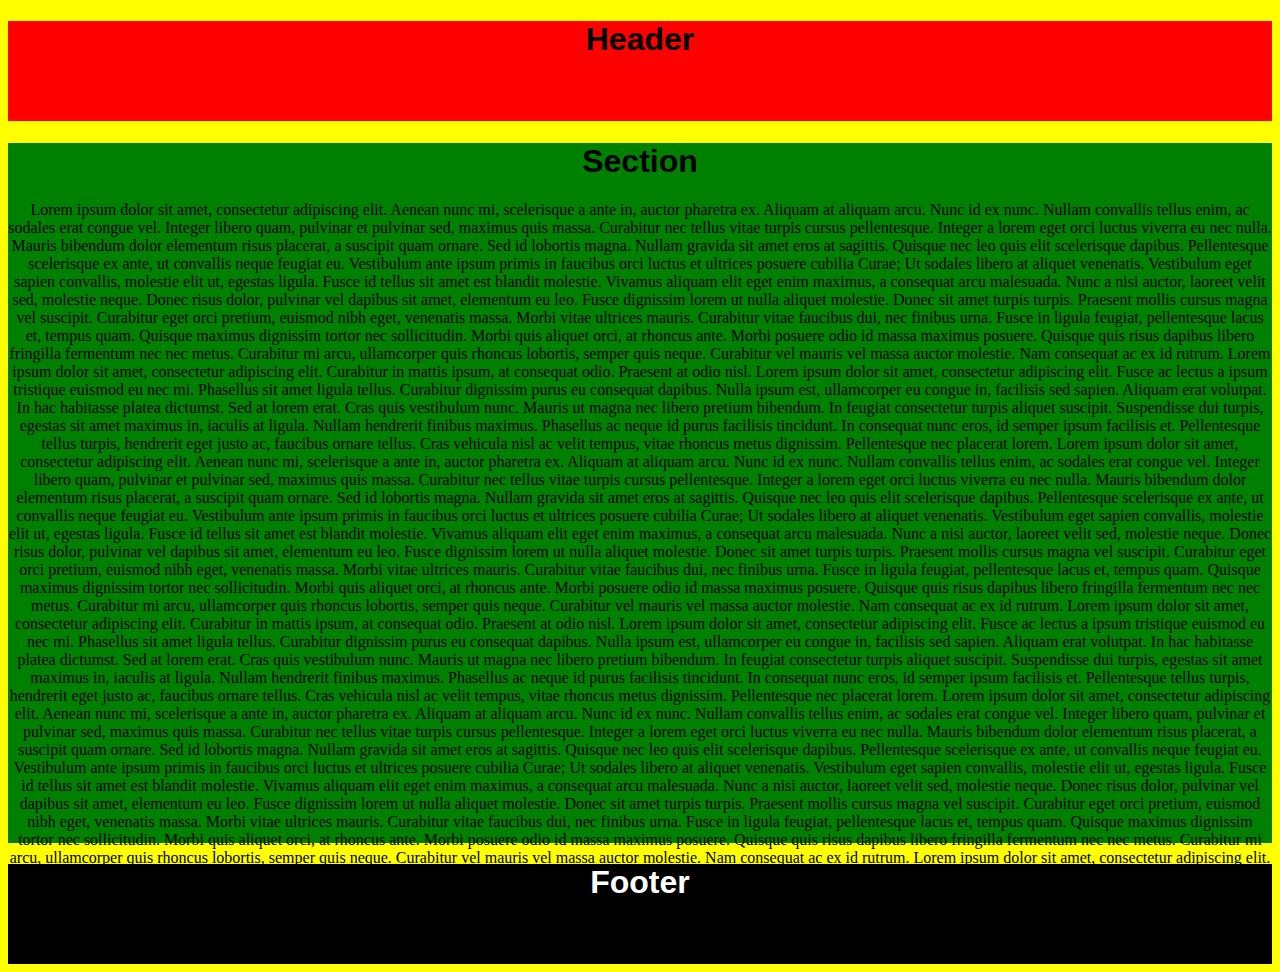
<file: Roc Muziekwijk/HTML/Week8/CSS Opdracht6.html>
<!DOCTYPE html>
<html>
<head>
<link rel="stylesheet" type="text/css" href="Opdracht6.css">
<title>CSS opdracht</title>
</head>
<body>
<header>
<h1 id=h1> Header </h1>
</header>
<section>
<h1 id=h1> Section </h1>
<p id=p>
Lorem ipsum dolor sit amet, consectetur adipiscing elit. Aenean nunc mi, scelerisque a ante in, auctor pharetra ex. Aliquam at aliquam arcu. Nunc id ex nunc. Nullam convallis tellus enim, ac sodales erat congue vel. Integer libero quam, pulvinar et pulvinar sed, maximus quis massa. Curabitur nec tellus vitae turpis cursus pellentesque. Integer a lorem eget orci luctus viverra eu nec nulla. Mauris bibendum dolor elementum risus placerat, a suscipit quam ornare. Sed id lobortis magna. Nullam gravida sit amet eros at sagittis. Quisque nec leo quis elit scelerisque dapibus.
Pellentesque scelerisque ex ante, ut convallis neque feugiat eu. Vestibulum ante ipsum primis in faucibus orci luctus et ultrices posuere cubilia Curae; Ut sodales libero at aliquet venenatis. Vestibulum eget sapien convallis, molestie elit ut, egestas ligula. Fusce id tellus sit amet est blandit molestie. Vivamus aliquam elit eget enim maximus, a consequat arcu malesuada. Nunc a nisi auctor, laoreet velit sed, molestie neque. Donec risus dolor, pulvinar vel dapibus sit amet, elementum eu leo.
Fusce dignissim lorem ut nulla aliquet molestie. Donec sit amet turpis turpis. Praesent mollis cursus magna vel suscipit. Curabitur eget orci pretium, euismod nibh eget, venenatis massa. Morbi vitae ultrices mauris. Curabitur vitae faucibus dui, nec finibus urna. Fusce in ligula feugiat, pellentesque lacus et, tempus quam. Quisque maximus dignissim tortor nec sollicitudin. Morbi quis aliquet orci, at rhoncus ante. Morbi posuere odio id massa maximus posuere. Quisque quis risus dapibus libero fringilla fermentum nec nec metus. Curabitur mi arcu, ullamcorper quis rhoncus lobortis, semper quis neque. Curabitur vel mauris vel massa auctor molestie. Nam consequat ac ex id rutrum. Lorem ipsum dolor sit amet, consectetur adipiscing elit. Curabitur in mattis ipsum, at consequat odio.
Praesent at odio nisl. Lorem ipsum dolor sit amet, consectetur adipiscing elit. Fusce ac lectus a ipsum tristique euismod eu nec mi. Phasellus sit amet ligula tellus. Curabitur dignissim purus eu consequat dapibus. Nulla ipsum est, ullamcorper eu congue in, facilisis sed sapien. Aliquam erat volutpat.
In hac habitasse platea dictumst. Sed at lorem erat. Cras quis vestibulum nunc. Mauris ut magna nec libero pretium bibendum. In feugiat consectetur turpis aliquet suscipit. Suspendisse dui turpis, egestas sit amet maximus in, iaculis at ligula. Nullam hendrerit finibus maximus. Phasellus ac neque id purus facilisis tincidunt. In consequat nunc eros, id semper ipsum facilisis et. Pellentesque tellus turpis, hendrerit eget justo ac, faucibus ornare tellus. Cras vehicula nisl ac velit tempus, vitae rhoncus metus dignissim. Pellentesque nec placerat lorem.
Lorem ipsum dolor sit amet, consectetur adipiscing elit. Aenean nunc mi, scelerisque a ante in, auctor pharetra ex. Aliquam at aliquam arcu. Nunc id ex nunc. Nullam convallis tellus enim, ac sodales erat congue vel. Integer libero quam, pulvinar et pulvinar sed, maximus quis massa. Curabitur nec tellus vitae turpis cursus pellentesque. Integer a lorem eget orci luctus viverra eu nec nulla. Mauris bibendum dolor elementum risus placerat, a suscipit quam ornare. Sed id lobortis magna. Nullam gravida sit amet eros at sagittis. Quisque nec leo quis elit scelerisque dapibus.
Pellentesque scelerisque ex ante, ut convallis neque feugiat eu. Vestibulum ante ipsum primis in faucibus orci luctus et ultrices posuere cubilia Curae; Ut sodales libero at aliquet venenatis. Vestibulum eget sapien convallis, molestie elit ut, egestas ligula. Fusce id tellus sit amet est blandit molestie. Vivamus aliquam elit eget enim maximus, a consequat arcu malesuada. Nunc a nisi auctor, laoreet velit sed, molestie neque. Donec risus dolor, pulvinar vel dapibus sit amet, elementum eu leo.
Fusce dignissim lorem ut nulla aliquet molestie. Donec sit amet turpis turpis. Praesent mollis cursus magna vel suscipit. Curabitur eget orci pretium, euismod nibh eget, venenatis massa. Morbi vitae ultrices mauris. Curabitur vitae faucibus dui, nec finibus urna. Fusce in ligula feugiat, pellentesque lacus et, tempus quam. Quisque maximus dignissim tortor nec sollicitudin. Morbi quis aliquet orci, at rhoncus ante. Morbi posuere odio id massa maximus posuere. Quisque quis risus dapibus libero fringilla fermentum nec nec metus. Curabitur mi arcu, ullamcorper quis rhoncus lobortis, semper quis neque. Curabitur vel mauris vel massa auctor molestie. Nam consequat ac ex id rutrum. Lorem ipsum dolor sit amet, consectetur adipiscing elit. Curabitur in mattis ipsum, at consequat odio.
Praesent at odio nisl. Lorem ipsum dolor sit amet, consectetur adipiscing elit. Fusce ac lectus a ipsum tristique euismod eu nec mi. Phasellus sit amet ligula tellus. Curabitur dignissim purus eu consequat dapibus. Nulla ipsum est, ullamcorper eu congue in, facilisis sed sapien. Aliquam erat volutpat.
In hac habitasse platea dictumst. Sed at lorem erat. Cras quis vestibulum nunc. Mauris ut magna nec libero pretium bibendum. In feugiat consectetur turpis aliquet suscipit. Suspendisse dui turpis, egestas sit amet maximus in, iaculis at ligula. Nullam hendrerit finibus maximus. Phasellus ac neque id purus facilisis tincidunt. In consequat nunc eros, id semper ipsum facilisis et. Pellentesque tellus turpis, hendrerit eget justo ac, faucibus ornare tellus. Cras vehicula nisl ac velit tempus, vitae rhoncus metus dignissim. Pellentesque nec placerat lorem.
Lorem ipsum dolor sit amet, consectetur adipiscing elit. Aenean nunc mi, scelerisque a ante in, auctor pharetra ex. Aliquam at aliquam arcu. Nunc id ex nunc. Nullam convallis tellus enim, ac sodales erat congue vel. Integer libero quam, pulvinar et pulvinar sed, maximus quis massa. Curabitur nec tellus vitae turpis cursus pellentesque. Integer a lorem eget orci luctus viverra eu nec nulla. Mauris bibendum dolor elementum risus placerat, a suscipit quam ornare. Sed id lobortis magna. Nullam gravida sit amet eros at sagittis. Quisque nec leo quis elit scelerisque dapibus.
Pellentesque scelerisque ex ante, ut convallis neque feugiat eu. Vestibulum ante ipsum primis in faucibus orci luctus et ultrices posuere cubilia Curae; Ut sodales libero at aliquet venenatis. Vestibulum eget sapien convallis, molestie elit ut, egestas ligula. Fusce id tellus sit amet est blandit molestie. Vivamus aliquam elit eget enim maximus, a consequat arcu malesuada. Nunc a nisi auctor, laoreet velit sed, molestie neque. Donec risus dolor, pulvinar vel dapibus sit amet, elementum eu leo.
Fusce dignissim lorem ut nulla aliquet molestie. Donec sit amet turpis turpis. Praesent mollis cursus magna vel suscipit. Curabitur eget orci pretium, euismod nibh eget, venenatis massa. Morbi vitae ultrices mauris. Curabitur vitae faucibus dui, nec finibus urna. Fusce in ligula feugiat, pellentesque lacus et, tempus quam. Quisque maximus dignissim tortor nec sollicitudin. Morbi quis aliquet orci, at rhoncus ante. Morbi posuere odio id massa maximus posuere. Quisque quis risus dapibus libero fringilla fermentum nec nec metus. Curabitur mi arcu, ullamcorper quis rhoncus lobortis, semper quis neque. Curabitur vel mauris vel massa auctor molestie. Nam consequat ac ex id rutrum. Lorem ipsum dolor sit amet, consectetur adipiscing elit. Curabitur in mattis ipsum, at consequat odio.
Praesent at odio nisl. Lorem ipsum dolor sit amet, consectetur adipiscing elit. Fusce ac lectus a ipsum tristique euismod eu nec mi. Phasellus sit amet ligula tellus. Curabitur dignissim purus eu consequat dapibus. Nulla ipsum est, ullamcorper eu congue in, facilisis sed sapien. Aliquam erat volutpat.
In hac habitasse platea dictumst. Sed at lorem erat. Cras quis vestibulum nunc. Mauris ut magna nec libero pretium bibendum. In feugiat consectetur turpis aliquet suscipit. Suspendisse dui turpis, egestas sit amet maximus in, iaculis at ligula. Nullam hendrerit finibus maximus. Phasellus ac neque id purus facilisis tincidunt. In consequat nunc eros, id semper ipsum facilisis et. Pellentesque tellus turpis, hendrerit eget justo ac, faucibus ornare tellus. Cras vehicula nisl ac velit tempus, vitae rhoncus metus dignissim. Pellentesque nec placerat lorem.
</p>
</section>
<footer>
<h1 id=h1> Footer </h1>
</footer>
</body>
</html>
</file>
<file: Roc Muziekwijk/HTML/Week2/Opdracht1.css>
body {
	background-color: yellow;
}
header {
	background-color: red;
	color: black;
	text-align: center;
	height: 100px;
}
section {
	background-color: green;
	color: black;
	text-align: center;
	height: 700px;
}
footer {
	background-color: black;
	clear: both;
	text-align: center;
	color: white;
	height: 100px;
}
</file>
<file: Roc Muziekwijk/HTML/Week3/Opdracht2.css>
body {
	background-color: yellow;
	padding: 20px;
}
header {
	margin-bottom: 30px;
	background-color: red;
	color: black;
	text-align: center;
	height: 100px;
}
section {
	border: 1px solid black;
	background-color: green;
	color: black;
	text-align: center;
	height: 700px;
}
footer {
	background-color: black;
	clear: both;
	text-align: center;
	padding: 20px;
	color: white;
	height: 100px;
}
</file>
<file: Roc Muziekwijk/HTML/Week4/Opdracht3.css>
#Achtergrond {
    position: relative;
	border: 2px solid black;
	width: 686px;
	height: 203px;
}
#Voorgrond {
    position: absolute;
	width: 626px;
	height: 153px;
	left: 30px;
	top: 25px;
	border: 2px solid black;
}
</file>
<file: Roc Muziekwijk/HTML/Week5/Opdracht4.css>
body {
	padding: 20px;
}
#Hoofdstuk {
	margin-bottom: 30px;
	background-color: #FFE4C4;
	color: black;
	height: 50px;
	clear: both;
}
#Paragraaf {
	margin-bottom: 30px;
	background-color: #FFE4C4;
	color: black;
	height: 50px;
	clear: both;
}
#Rechts {
	background-color: #FAEBD7;
	color: black;
	height: 700px;
	width: 30%;
	float: right;
	height: 100%;
}
#aap {
width: 40%;
}
#Links {
	background-color: #FAEBD7;
	color: black;
	height: 700px;
	width: 30%;
	float: left;
	height: 100%;
}
footer {
	background-color: #00FFFF;
	clear: both;
	text-align: center;
	color: black;
}
</file>
<file: Roc Muziekwijk/HTML/Week6/Opdracht Float.css>
header{
	background-color: #FAEBD7;
	padding: 10px;
	height: 10vh;
	clear: both;
}
nav{
	background-color: Black;
	height: 10vh;
	padding: 30px;
}
nav a:link{
	text-decoration: none;
	color: white;
}
#hoofdsection {
	background-color: Aqua;
	height: 40vh;
	width: 100%;
}
#blok1 {
	height: 30vh;
	width: 30%;
	float: left;
	background-color: Aqua;
	margin-top: 20px;
}
#blok2 {
	height: 30vh;
	width: 30%;
	float: left;
	background-color: Aqua;
	margin-left: 5%;
	margin-top: 20px;
}
#blok3 {
	height: 30vh;
	width: 30%;
	float: left;
	background-color: Aqua;
	margin-left: 5%;
	margin-top: 20px;
}
footer {
	background-color: #7FFFD4;
	clear: both;
	height: 5vh;
	text-align: center;
	color: black;
}
</file>
<file: Roc Muziekwijk/HTML/Week7/Opdracht5.css>
/* Labels */

#Label{
	float: left;
	margin-left: 10px;
	text-align: right;
}
#LabelEten{
	float: left;
	margin-left: 300px;
	margin-top: -180px;
}
#Voornaam{
	margin-bottom: 10px;
	margin-top: 5px;
	line-height: 15px;
}
#Tekst{
	margin-bottom: 10px;
	margin-top: 15px;
	line-height: 15px;
}
#LekkerEten{
	margin-bottom: 10px;
	margin-top: 3px;
	margin-left: 10px;
	position: absolute;
}
#EtenSperciebonen{
	margin-bottom: 5px;
	margin-top: 3px;
	margin-left: 120px;
	position: absolute;
}
#EtenAardappelen{
	margin-bottom: 5px;
	margin-top: 3px;
	margin-left: 120px;
	position: absolute;
}
#EtenHamburger{
	margin-bottom: 5px;
	margin-top: 3px;
	margin-left: 120px;
	position: absolute;
}

/* Invoervelden */

#Sperciebonen{
	margin-bottom: 5px;
	margin-top: 5px;
	margin-left: 100px;
	position: absolute;
}
#Aardappelen{
	margin-bottom: 5px;
	margin-top: 5px;
	margin-left: 100px;
	position: absolute;
}
#Hamburger{
	margin-bottom: 5px;
	margin-top: 5px;
	margin-left: 100px;
	position: absolute;
}
#Klogen{
	margin-bottom: 10px;
	margin-left: 10px;
	margin-top: 5px;
}
#Tekstvak{
	margin-bottom: 10px;
	margin-left: 10px;
}
#Geboorte{
	margin-left: 10px;
	margin-bottom: -5px;
}
#SubmitKnop{
	margin-left: 510px;
}
#OmschrijvingTekstvak{
	width: 80px;
}
</file>
<file: Roc Muziekwijk/HTML/Week8/Opdracht6.css>
body {
	background-color: yellow;
}
header {
	background-color: red;
	color: black;
	text-align: center;
	height: 100px;
}
section {
	background-color: green;
	color: black;
	text-align: center;
	height: 700px;
}
footer {
	background-color: black;
	clear: both;
	text-align: center;
	color: white;
	height: 100px;
}
#h1 {
	font-family: 'Montserrat', sans-serif;
}
#p {	font-family: 'Droid Serif', serif;
}
</file>
